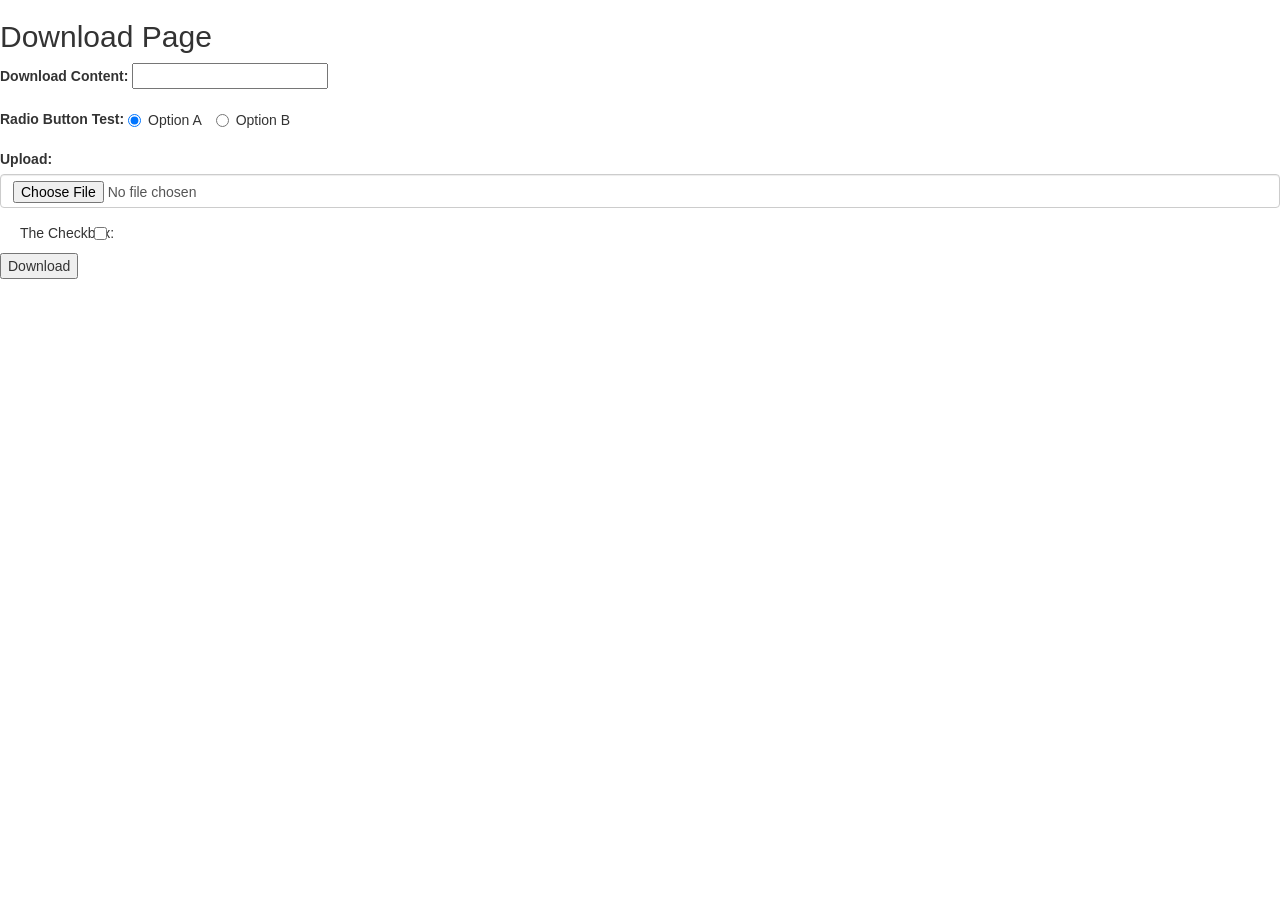
<file: app/src/main/webapp/WEB-INF/html/download.html>
<!DOCTYPE html>
<html lang="en">
<head>
    <meta charset="UTF-8">
    <title>Simple Jersey Download</title>
    <link rel="stylesheet" href="../css/bootstrap.min.css">
    <script src="../js/jquery.min.js"></script>
    <script src="../js/bootstrap.min.js"></script>
</head>
<body>
<h2>Download Page</h2>
<form action="http://localhost:8080/home/download" method="post" enctype="multipart/form-data">
    <div class="form-group">
        <label>Download Content:</label>
        <label>
            <input type="text" name="content"/>
        </label>
    </div>
    <div class="form-group">
        <label>Radio Button Test:</label>
        <label class="radio-inline">
            <input type="radio" name="option" value="A" checked>Option A
        </label>
        <label class="radio-inline">
            <input type="radio" name="option" value="B">Option B
        </label>
    </div>
    <div class="form-group">
        <label for="csv">Upload:</label>
        <input type="file" name="fileStream" class="form-control" id="csv"/>
    </div>
    <div class="checkbox">
        <label>The Checkbox:<input type="checkbox" name="checkbox"></label>
    </div>
    <div class="form-group">
        <input type="submit" value="Download"/>
    </div>
</form>
</body>
</html>
</file>
